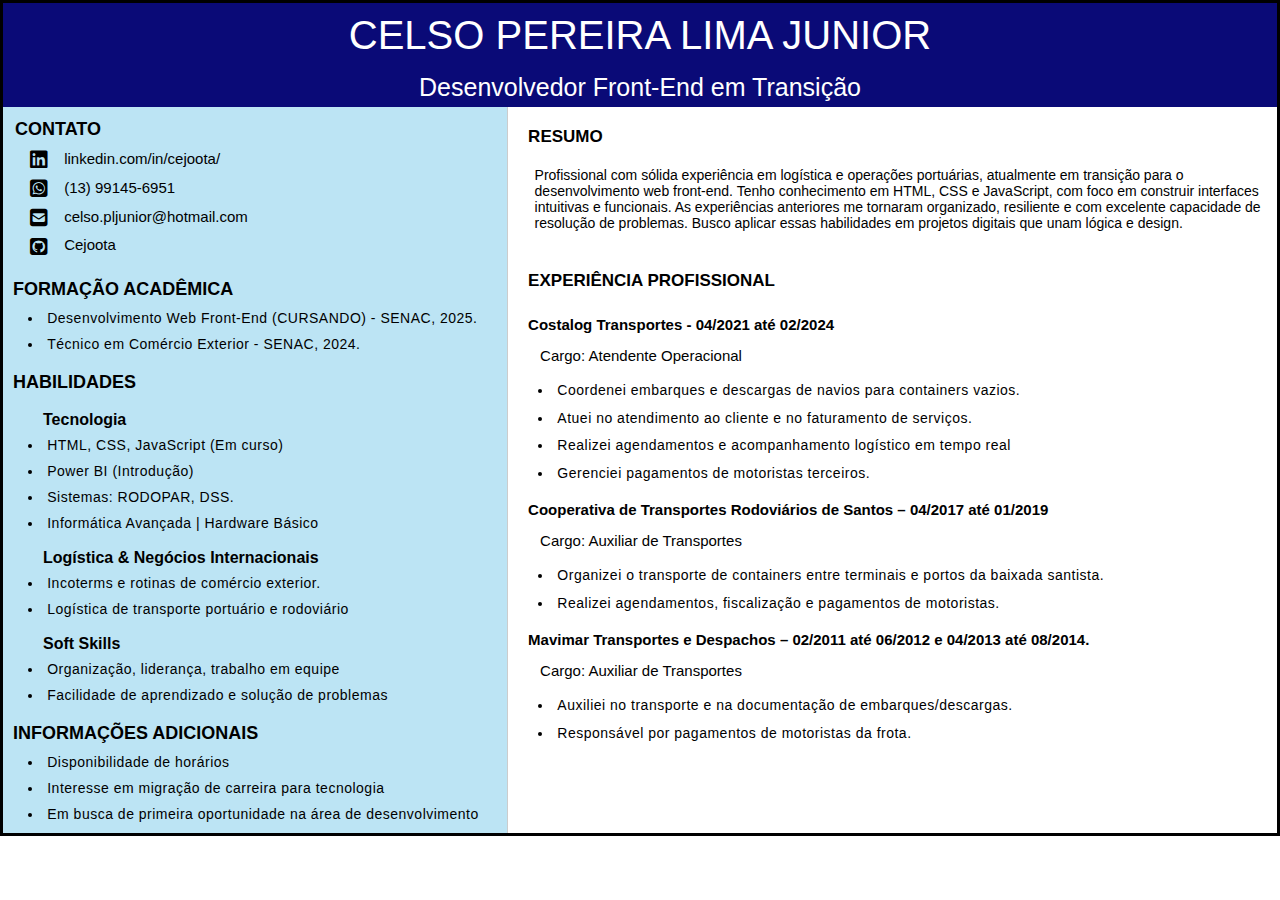
<file: index.html>
<!DOCTYPE html>
<html lang="pt-br">
  <head>
    <title>Curriculum</title>
    <link rel="stylesheet" href="reset.css" />
    <link rel="stylesheet" href="Style.css" />
    <link
      rel="stylesheet"
      href="https://cdnjs.cloudflare.com/ajax/libs/font-awesome/6.7.2/css/all.min.css"
      integrity="sha512-Evv84Mr4kqVGRNSgIGL/F/aIDqQb7xQ2vcrdIwxfjThSH8CSR7PBEakCr51Ck+w+/U6swU2Im1vVX0SVk9ABhg=="
      crossorigin="anonymous"
      referrerpolicy="no-referrer"
    />
  </head>
  <body>
    <h1 class="nome">CELSO PEREIRA LIMA JUNIOR</h1>
    <h2 class="sub-name">Desenvolvedor Front-End em Transição</h2>
    <div class="container">
      <div id="esquerdo">
        <div class="esquerdo__div-contato">
          <div class="div__contato">
            <h2 class="contato">CONTATO</h2>
            <p class="ct1">
              <i class="linkedin fa-brands fa-linkedin"></i>
              <a href="https://www.linkedin.com/in/cejoota/" target="_blank"
                >linkedin.com/in/cejoota/</a
              >
            </p>
          </div>
          <div class="div__contato">
            <p class="ct2">
              <i class="cel fa-brands fa-square-whatsapp"></i> (13) 99145-6951
            </p>
          </div>
          <div class="div__contato">
            <p class="ct3">
              <i class="email fa-solid fa-square-envelope"></i>
              celso.pljunior@hotmail.com
            </p>
          </div>
          <div class="div__contato">
            <p class="ct4">
              <i class="git fa-brands fa-square-github"></i>
              <a href="https://github.com/Cejoota" target="_blank">Cejoota</a>
            </p>
          </div>
        </div>
        <div class="esquerdo__div-habilidades">
          <h2 class="form-acad">Formação Acadêmica</h2>
          <ul>
            <li class="hab2">
              Desenvolvimento Web Front-End (CURSANDO) - SENAC, 2025.
            </li>
            <li class="hab2">Técnico em Comércio Exterior - SENAC, 2024.</li>
          </ul>
          <h2 class="hab">Habilidades</h2>
          <h3 class="sub-hab">Tecnologia</h3>
          <ul>
            <li class="hab2">HTML, CSS, JavaScript (Em curso)</li>
            <li class="hab2">Power BI (Introdução)</li>
            <li class="hab2">Sistemas: RODOPAR, DSS.</li>
            <li class="hab2">Informática Avançada | Hardware Básico</li>
          </ul>
          <h3 class="sub-hab">Logística & Negócios Internacionais</h3>
          <ul>
            <li class="hab2">Incoterms e rotinas de comércio exterior.</li>
            <li class="hab2">Logística de transporte portuário e rodoviário</li>
          </ul>
          <h3 class="sub-hab">Soft Skills</h3>
          <ul>
            <li class="hab2">Organização, liderança, trabalho em equipe</li>
            <li class="hab2">Facilidade de aprendizado e solução de problemas</li>
          </ul>
        </div>
        <div class="esquerdo__div-informacoes">
          <h2 class="infad">INFORMAÇÕES ADICIONAIS</h2>
          <ul>
            <li class="hab2">Disponibilidade de horários</li>
            <li class="hab2">
              Interesse em migração de carreira para tecnologia
            </li>
            <li class="hab2">Em busca de primeira oportunidade na área de desenvolvimento</li>
          </ul>
        </div>
      </div>
      <div id="direito">
        <h1 class="resumo">RESUMO</h1>
        <p class="resumo2">
          Profissional com sólida experiência em logística e operações
          portuárias, atualmente em transição para o desenvolvimento web
          front-end. Tenho conhecimento em HTML, CSS e JavaScript, com foco em
          construir interfaces intuitivas e funcionais. As experiências
          anteriores me tornaram organizado, resiliente e com excelente
          capacidade de resolução de problemas. Busco aplicar essas habilidades
          em projetos digitais que unam lógica e design.
        </p>
        <h1 class="xp">EXPERIÊNCIA PROFISSIONAL</h1>
        <ul class="xp__container">
          <p class="empresa">Costalog Transportes - 04/2021 até 02/2024</p>
          <p class="cargo">Cargo: Atendente Operacional</p>
          <p>
            <li class="xp2">
              Coordenei embarques e descargas de navios para containers vazios.
            </li>
            <li class="xp2">
              Atuei no atendimento ao cliente e no faturamento de serviços.
            </li>
            <li class="xp2">
              Realizei agendamentos e acompanhamento logístico em tempo real
            </li>
            <li class="xp2">Gerenciei pagamentos de motoristas terceiros.</li>
          </p>
          <p class="empresa">
            Cooperativa de Transportes Rodoviários de Santos – 04/2017 até
            01/2019
          </p>
          <p class="cargo">Cargo: Auxiliar de Transportes</p>
          <p>
            <li class="xp2">
              Organizei o transporte de containers entre terminais e portos da
              baixada santista.
            </li>
            <li class="xp2">
              Realizei agendamentos, fiscalização e pagamentos de motoristas.
            </li>
          </p>
          <p class="empresa">
            Mavimar Transportes e Despachos – 02/2011 até 06/2012 e 04/2013 até
            08/2014.
          </p>
          <p class="cargo">Cargo: Auxiliar de Transportes</p>
          <p>
            <li class="xp2">
              Auxiliei no transporte e na documentação de embarques/descargas.
            </li>
            <li class="xp2">
              Responsável por pagamentos de motoristas da frota.
            </li>
          </p>
          </p>
        </ul>
      </div>
    </div>
  </body>
</html>
</file>
<file: Style.css>
body {
  font-family: Arial, Helvetica, sans-serif;
  border: 3px solid black;
  /* height: 60vw;
  width: 52vw; */
  margin: 0 auto;
}

.nome {
  background-color: #0a0a77;
  color: white;
  padding: 10px;
  text-align: center;
  font-size: 40px;
}

.sub-name {
  background-color: #0a0a77;
  color: white;
  padding: 5px;
  text-align: center;
  font-size: 25px;
}

.container {
  display: flex;
  /* height: 52.1vw; */
}

#direito {
  display: flex;
  flex-direction: column;
  background-color: white;
  width: 60%;
  margin-right: 1%;
  justify-content: flex-start;
}

.resumo {
  font-size: 17px;
  font-weight: bold;
  text-align: left;
  padding: 20px;
}
.resumo2 {
  font-size: 14px;
  text-align: left;
  margin-left: 3.5%;
}

.xp {
  font-size: 17px;
  font-weight: bold;
  text-align: left;
  padding: 20px;
  margin-top: 20px;
}

.xp__container {
  display: flex;
  flex-direction: column;
  gap: 4px;
}

.xp2 {
  font-size: 14px;
  text-align: left;
  list-style-type: disc;
  list-style-position: inside;
  padding: 0 0 1% 4%;
  letter-spacing: 0.5px;
}

.empresa {
  font-size: 15px;
  margin-bottom: 5px;
  margin-top: 5px;
  padding-left: 20px;
  font-weight: bold;
}

.cargo {
  font-size: 15px;
  padding: 5px;
  margin: 0 0 5px 27px;
}

#esquerdo {
  display: flex;
  flex-direction: column;
  justify-content: space-around;
  background-color: #63c0e56e;
  border-right: 1px solid #ccc;
  width: 40%;
}

.esquerdo__div-contato {
  display: flex;
  flex-direction: column;
  gap: 0.3rem;
  padding-bottom: 10px;
}

.contato {
  font-size: 18px;
  font-weight: bold;
  text-align: left;
  margin: 10px;
}

.ct1,
.ct2,
.ct3,
.ct4 {
  font-size: 15px;
}

.form-acad,
.hab,
.infad {
  text-transform: uppercase;
  font-size: 18px;
  font-weight: bold;
  margin: 10px;
}

.sub-hab {
  font-size: 16px;
  margin-left: 2rem;
  padding: 0.5rem;
  font-weight: 600;
}

.hab2 {
  font-size: 14px;
  text-align: left;
  list-style-type: disc;
  padding: 0 5% 2%;
  list-style-position: inside;
  letter-spacing: 0.5px;
}

.div__contato {
  padding: 2px;
}

.linkedin,
.cel,
.email,
.git {
  width: 30px;
  font-size: 20px;
  vertical-align: middle;
  padding: 0 0 0 25px;
}

a {
  text-decoration: none;
  color: black;
}

a:hover {
  text-decoration: underline;
  color: #fb4b4b;
}
</file>
